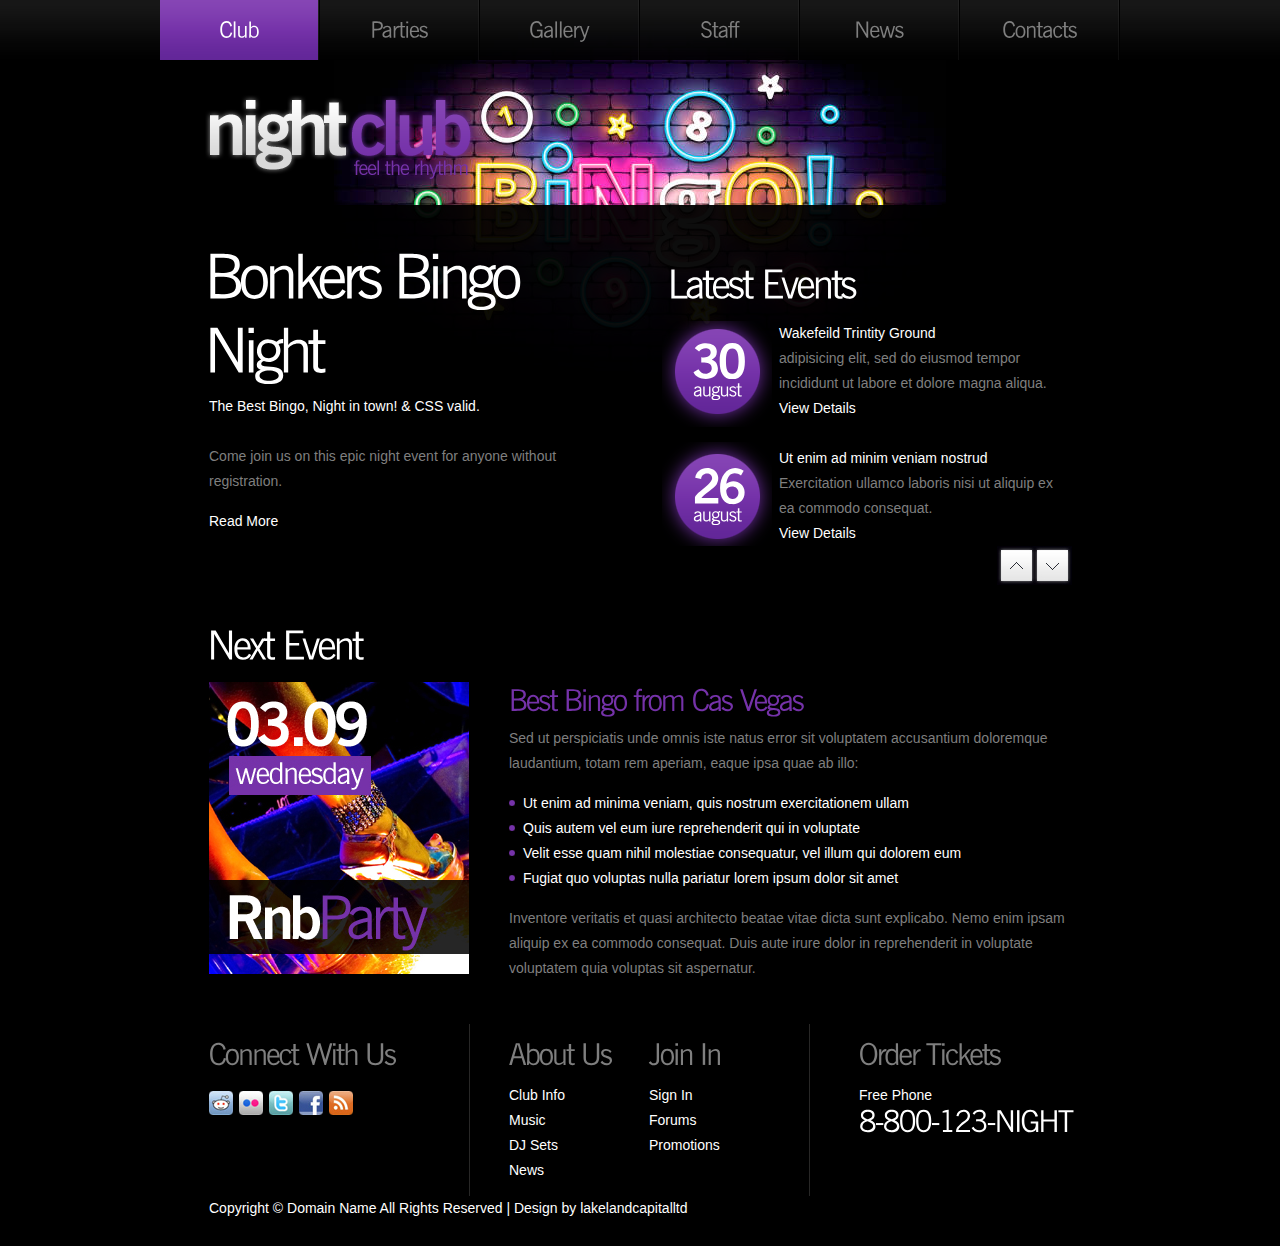
<file: index.html>
<!DOCTYPE html>
<html lang="en">

<head>
    <title>Bingo</title>
    <meta charset="utf-8">
    <link rel="stylesheet" href="css/reset.css" type="text/css" media="all">
    <link rel="stylesheet" href="css/layout.css" type="text/css" media="all">
    <link rel="stylesheet" href="css/style.css" type="text/css" media="all">
    <script src="js/jquery-1.6.js"></script>
    <script src="js/cufon-yui.js"></script>
    <script src="js/cufon-replace.js"></script>
    <script src="js/NewsGoth_BT_400.font.js"></script>
    <script src="js/NewsGoth_BT_700.font.js"></script>
    <script src="js/jcarousellite.js"></script>
    <script src="js/jquery.easing.1.3.js"></script>
    <script src="js/jquery.mousewheel.js"></script>
    <script src="js/atooltip.jquery.js"></script>
    <!--[if lt IE 9]>
<script src="js/html5.js"></script>
<link rel="stylesheet" href="css/ie.css" type="text/css" media="all">
<![endif]-->
</head>

<body id="page1">
    <div class="bg1">
        <div class="main">
            <!--header -->
            <header>
                <nav>
                    <ul id="menu">
                        <li class="active"><a href="index.html">Club</a></li>
                        <li><a href="parties.html">Parties</a></li>
                        <li><a href="gallery.html">Gallery</a></li>
                        <li><a href="residents.html">Staff</a></li>
                        <li><a href="news.html">News</a></li>
                        <li><a href="contacts.html">Contacts</a></li>
                    </ul>
                </nav>
                <h1><a href="index.html" id="logo">Bonkers Bing!</a></h1>
            </header>
            <!--header end-->
            <div class="box">
                <!--content -->
                <article id="content">
                    <div class="wrapper pad_bot1">
                        <section class="col1">
                            <h2 id="welcom">Bonkers Bingo Night</h2>
                            <p class="color1">The Best Bingo, Night in town! &amp; CSS valid.</p>
                            <p class="pad_bot1">Come join us on this epic night event for anyone without registration.</p>
                            <a href="#" class="link1">Read More</a> </section>
                        <section class="col1 pad_left1">
                            <h2>Latest Events</h2>
                            <div id="gallery1">
                                <ul>
                                    <li> <span class="dropcap_1">30<span>august</span></span>
                                        <p><span class="color1">Wakefeild Trintity Ground</span><br> adipisicing elit, sed do eiusmod tempor incididunt ut labore et dolore magna aliqua.<br>
                                            <a href="#" class="link1">View Details</a></p>
                                    </li>
                                    <li> <span class="dropcap_1">26<span>august</span></span>
                                        <p><span class="color1">Ut enim ad minim veniam nostrud</span><br> Exercitation ullamco laboris nisi ut aliquip ex ea commodo consequat. <br>
                                            <a href="#" class="link1">View Details</a></p>
                                    </li>
                                </ul>
                            </div>
                            <a href="#" class="next"></a>
                            <a href="#" class="prev"></a>
                        </section>
                    </div>
                    <div class="wrapper">
                        <h2>Next Event</h2>
                        <div class="wrapper">
                            <figure class="left marg_right1">
                                <a href="#"><img src="images/banner1.jpg" alt=""></a>
                            </figure>
                            <h3>Best Bingo from Cas Vegas</h3>
                            <p class="pad_bot1">Sed ut perspiciatis unde omnis iste natus error sit voluptatem accusantium doloremque laudantium, totam rem aperiam, eaque ipsa quae ab illo:</p>
                            <ul class="list1 pad_bot1">
                                <li><a href="#">Ut enim ad minima veniam, quis nostrum exercitationem ullam</a></li>
                                <li><a href="#">Quis autem vel eum iure reprehenderit qui in voluptate</a></li>
                                <li><a href="#">Velit esse quam nihil molestiae consequatur, vel illum qui dolorem eum</a></li>
                                <li><a href="#">Fugiat quo voluptas nulla pariatur lorem ipsum dolor sit amet</a></li>
                            </ul>
                            <p>Inventore veritatis et quasi architecto beatae vitae dicta sunt explicabo. Nemo enim ipsam aliquip ex ea commodo consequat. Duis aute irure dolor in reprehenderit in voluptate voluptatem quia voluptas sit aspernatur.</p>
                        </div>
                    </div>
                </article>
                <!--content end-->
                <!--footer -->
                <footer>
                    <div class="line1">
                        <div class="line2 wrapper">
                            <div class="icons">
                                <h4>Connect With Us</h4>
                                <ul id="icons">
                                    <li>
                                        <a href="#" class="normaltip"><img src="images/icon1.jpg" alt=""></a>
                                    </li>
                                    <li>
                                        <a href="#" class="normaltip"><img src="images/icon2.jpg" alt=""></a>
                                    </li>
                                    <li>
                                        <a href="#" class="normaltip"><img src="images/icon3.jpg" alt=""></a>
                                    </li>
                                    <li>
                                        <a href="#" class="normaltip"><img src="images/icon4.jpg" alt=""></a>
                                    </li>
                                    <li>
                                        <a href="#" class="normaltip"><img src="images/icon5.jpg" alt=""></a>
                                    </li>
                                </ul>
                                <!-- {%FOOTER_LINK} -->
                            </div>
                            <div class="info">
                                <h4>About Us</h4>
                                <ul>
                                    <li><a href="#">Club Info</a></li>
                                    <li><a href="#">Music</a></li>
                                    <li><a href="#">DJ Sets</a></li>
                                    <li><a href="#">News</a></li>
                                </ul>
                            </div>
                            <div class="info">
                                <h4>Join In</h4>
                                <ul>
                                    <li><a href="#">Sign In</a></li>
                                    <li><a href="#">Forums</a></li>
                                    <li><a href="#">Promotions</a></li>
                                </ul>
                            </div>
                            <div class="phone">
                                <h4>Order Tickets</h4>
                                <p>Free Phone<span>8-800-123-NIGHT</span></p>
                            </div>
                        </div>
                        Copyright &copy; <a href="#">Domain Name</a> All Rights Reserved | Design by <a target="_blank" href="http://www.lakelandcapitalltd.co.uk/">lakelandcapitalltd</a></div>
                </footer>
                <!--footer end-->
            </div>
        </div>
    </div>
    <script>
        $(document).ready(function() {
            //gallery
            $("#gallery1").jCarouselLite({
                btnNext: ".next",
                btnPrev: ".prev",
                mouseWheel: true,
                vertical: true,
                circular: true,
                visible: 2,
                speed: 600,
                easing: 'easeOutCirc'
            });
            Cufon.now();
        })
    </script>
</body>

</html>
</file>
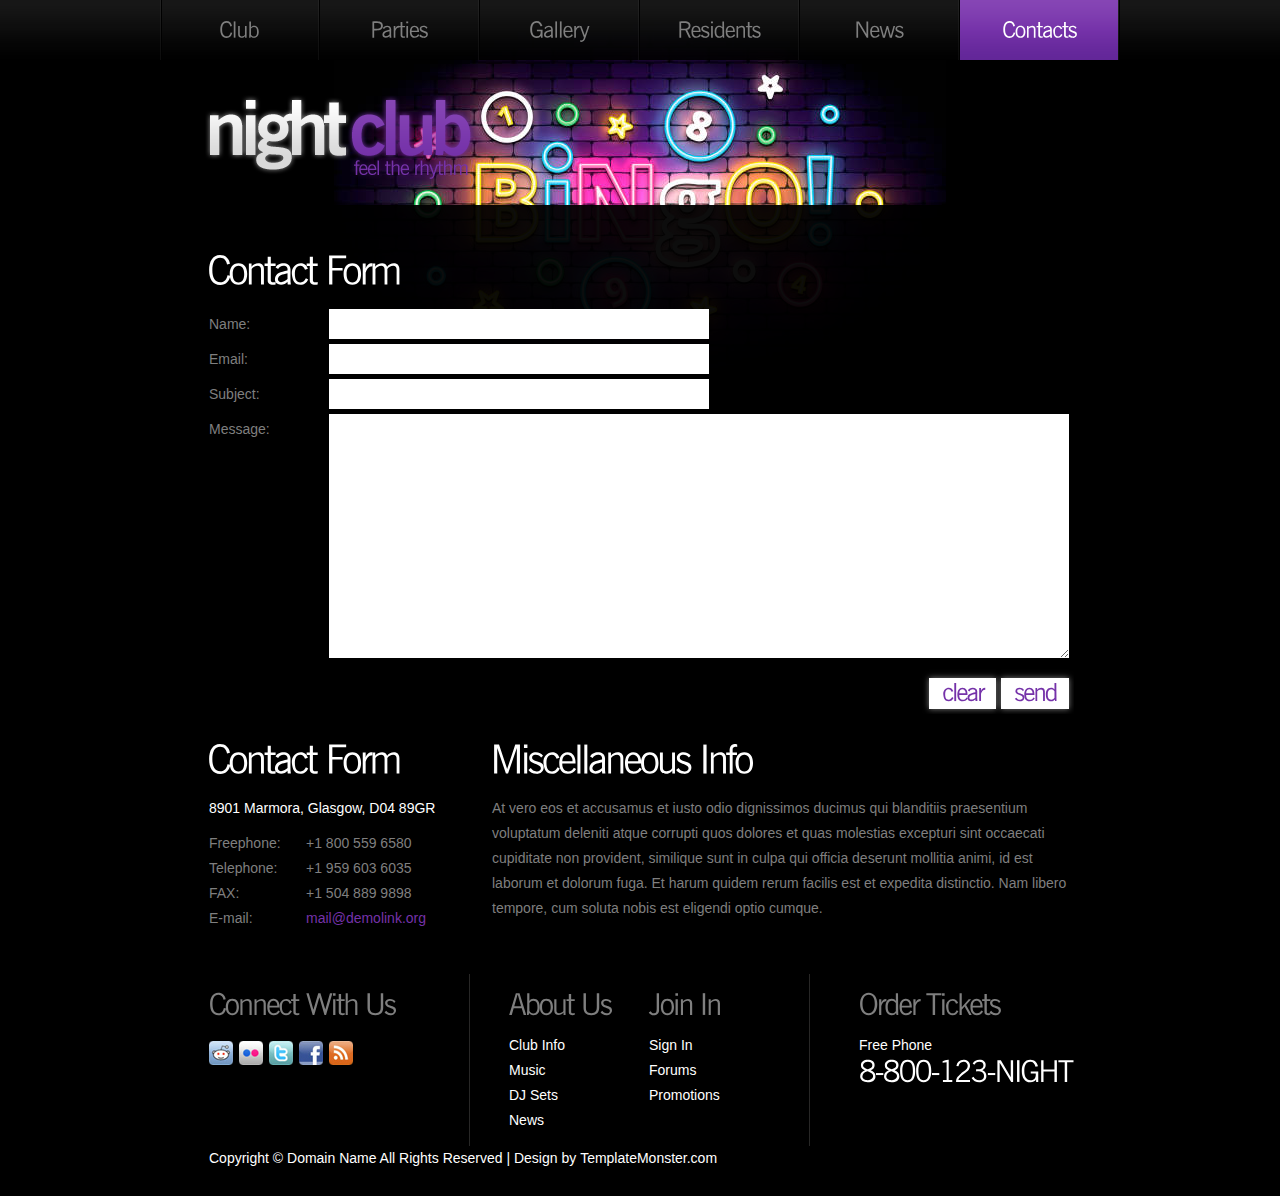
<file: contacts.html>
<!DOCTYPE html>
<html lang="en">
<head>
<title>nightclub | Contacts</title>
<meta charset="utf-8">
<link rel="stylesheet" href="css/reset.css" type="text/css" media="all">
<link rel="stylesheet" href="css/layout.css" type="text/css" media="all">
<link rel="stylesheet" href="css/style.css" type="text/css" media="all">
<script src="js/jquery-1.6.js" ></script>
<script src="js/cufon-yui.js"></script>
<script src="js/cufon-replace.js"></script>
<script src="js/NewsGoth_BT_400.font.js"></script>
<script src="js/NewsGoth_BT_700.font.js"></script>
<script src="js/atooltip.jquery.js"></script>
<!--[if lt IE 9]>
<script src="js/html5.js"></script>
<link rel="stylesheet" href="css/ie.css" type="text/css" media="all">
<![endif]-->
</head>
<body id="page6">
<div class="bg1">
  <div class="main">
    <!--header -->
    <header>
      <nav>
        <ul id="menu">
          <li><a href="index.html">Club</a></li>
          <li><a href="parties.html">Parties</a></li>
          <li><a href="gallery.html">Gallery</a></li>
          <li><a href="residents.html">Residents</a></li>
          <li><a href="news.html">News</a></li>
          <li class="active"><a href="contacts.html">Contacts</a></li>
        </ul>
      </nav>
      <h1><a href="index.html" id="logo">nightclub feel the rhythm</a></h1>
    </header>
    <!--header end-->
    <div class="box">
      <!--content -->
      <article id="content">
        <div class="wrapper">
          <h2>Contact Form</h2>
          <form id="ContactForm" action="#">
            <div>
              <div class="wrapper"> <span>Name:</span>
                <input type="text" class="input" >
              </div>
              <div class="wrapper"> <span>Email:</span>
                <input type="text" class="input" >
              </div>
              <div class="wrapper"> <span>Subject:</span>
                <input type="text" class="input" >
              </div>
              <div class="textarea_box"> <span>Message:</span>
                <textarea name="textarea" cols="1" rows="1"></textarea>
              </div>
              <a href="#" class="button">send</a> <a href="#" class="button">clear</a> </div>
          </form>
        </div>
        <div class="wrapper">
          <div class="col1">
            <h2>Contact Form</h2>
            <p class="color1 pad_bot1">8901 Marmora, Glasgow, D04 89GR</p>
            <p class="address">Freephone:<br>
              Telephone:<br>
              FAX:<br>
              E-mail:</p>
            <p>+1 800 559 6580<br>
              +1 959 603 6035<br>
              +1 504 889 9898<br>
              <a href="#" class="link2">mail@demolink.org</a></p>
          </div>
          <div class="col2 pad_left1">
            <h2>Miscellaneous Info</h2>
            <p>At vero eos et accusamus et iusto odio dignissimos ducimus qui blanditiis praesentium voluptatum deleniti atque corrupti quos dolores et quas molestias excepturi sint occaecati cupiditate non provident, similique sunt in culpa qui officia deserunt mollitia animi, id est laborum et dolorum fuga. Et harum quidem rerum facilis est et expedita distinctio. Nam libero tempore, cum soluta nobis est eligendi optio cumque.</p>
          </div>
        </div>
      </article>
      <!--content end-->
      <!--footer -->
      <footer>
        <div class="line1">
          <div class="line2 wrapper">
            <div class="icons">
              <h4>Connect With Us</h4>
              <ul id="icons">
                <li><a href="#" class="normaltip"><img src="images/icon1.jpg" alt=""></a></li>
                <li><a href="#" class="normaltip"><img src="images/icon2.jpg" alt=""></a></li>
                <li><a href="#" class="normaltip"><img src="images/icon3.jpg" alt=""></a></li>
                <li><a href="#" class="normaltip"><img src="images/icon4.jpg" alt=""></a></li>
                <li><a href="#" class="normaltip"><img src="images/icon5.jpg" alt=""></a></li>
              </ul>
              <!-- {%FOOTER_LINK} -->
            </div>
            <div class="info">
              <h4>About Us</h4>
              <ul>
                <li><a href="#">Club Info</a></li>
                <li><a href="#">Music</a></li>
                <li><a href="#">DJ Sets</a></li>
                <li><a href="#">News</a></li>
              </ul>
            </div>
            <div class="info">
              <h4>Join In</h4>
              <ul>
                <li><a href="#">Sign In</a></li>
                <li><a href="#">Forums</a></li>
                <li><a href="#">Promotions</a></li>
              </ul>
            </div>
            <div class="phone">
              <h4>Order Tickets</h4>
              <p>Free Phone<span>8-800-123-NIGHT</span></p>
            </div>
          </div>
          Copyright &copy; <a href="#">Domain Name</a> All Rights Reserved | Design by <a target="_blank" href="http://www.templatemonster.com/">TemplateMonster.com</a></div>
      </footer>
      <!--footer end-->
    </div>
  </div>
</div>
<script>Cufon.now();</script>
</body>
</html>
</file>
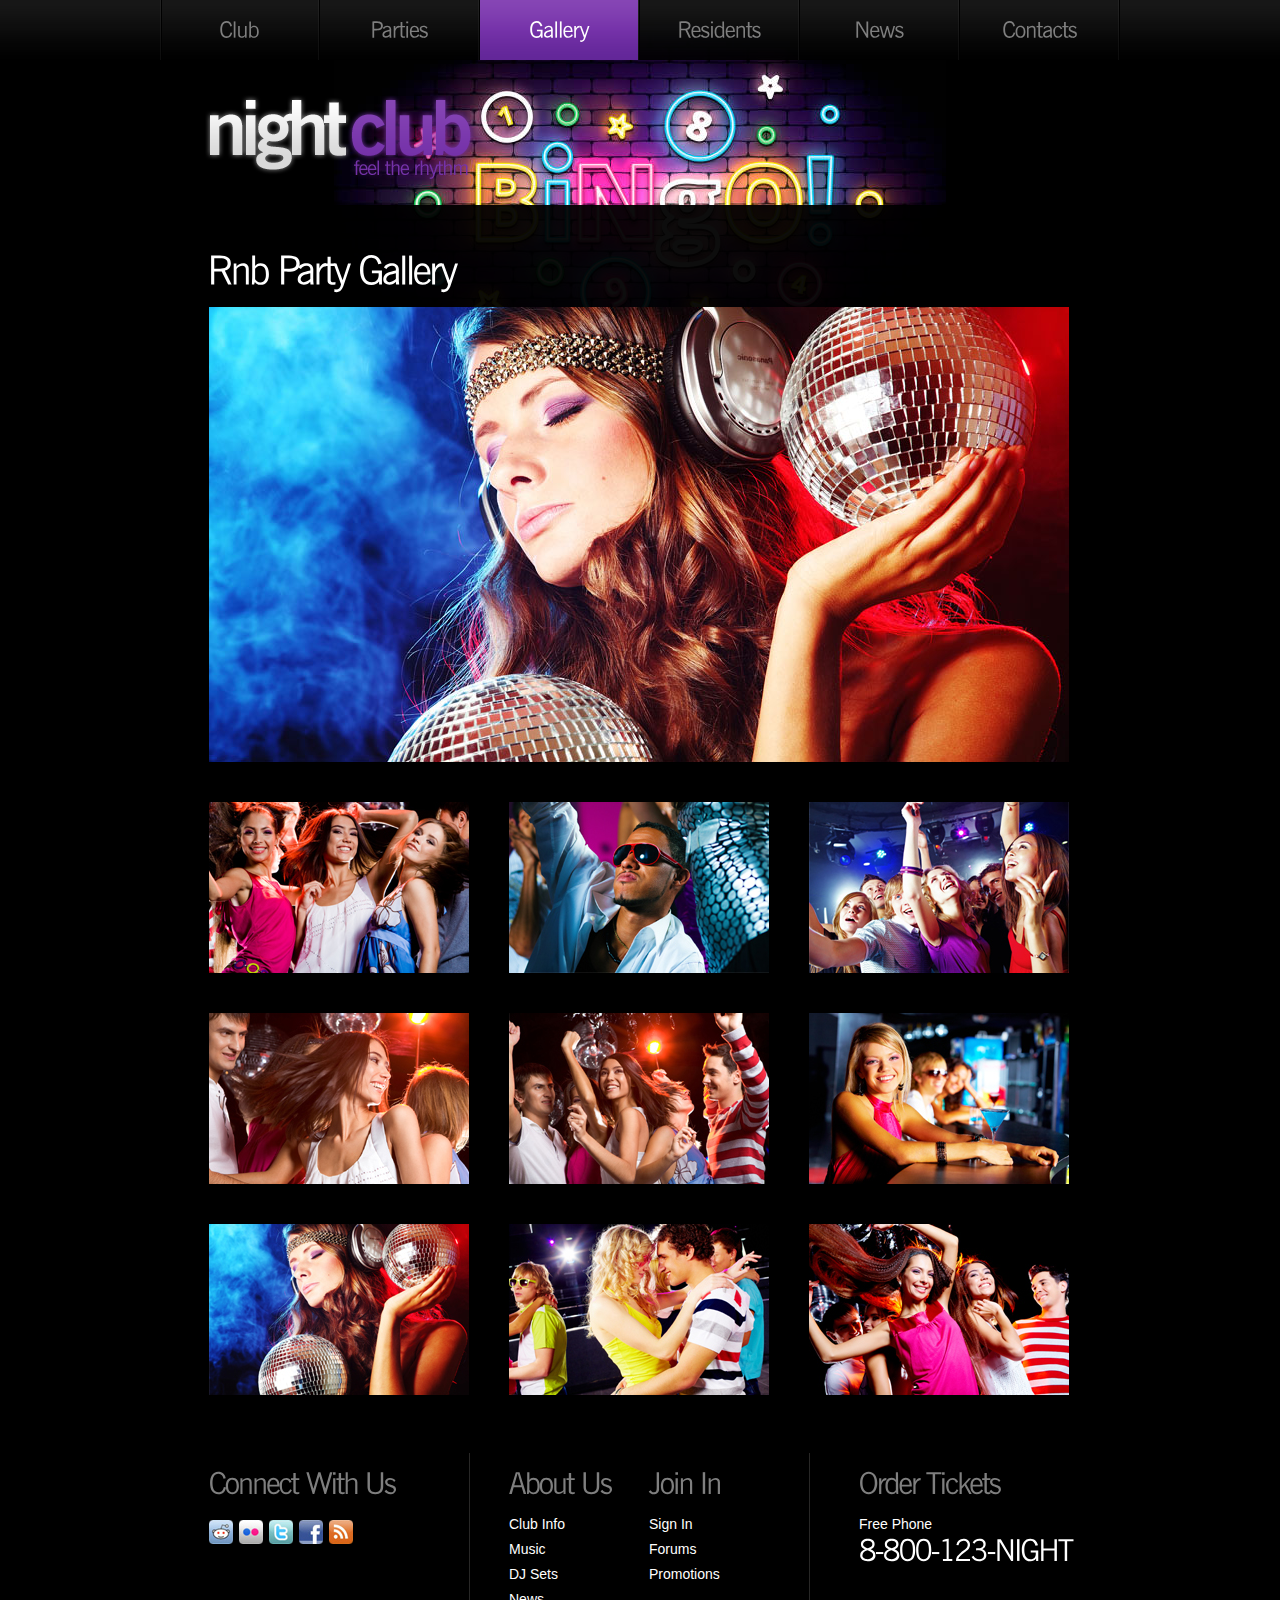
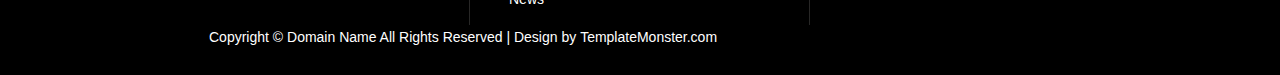
<file: gallery.html>
<!DOCTYPE html>
<html lang="en">
<head>
<title>nightclub | Gallery</title>
<meta charset="utf-8">
<link rel="stylesheet" href="css/reset.css" type="text/css" media="all">
<link rel="stylesheet" href="css/layout.css" type="text/css" media="all">
<link rel="stylesheet" href="css/style.css" type="text/css" media="all">
<script src="js/jquery-1.6.js" ></script>
<script src="js/cufon-yui.js"></script>
<script src="js/cufon-replace.js"></script>
<script src="js/NewsGoth_BT_400.font.js"></script>
<script src="js/NewsGoth_BT_700.font.js"></script>
<script src="js/atooltip.jquery.js"></script>
<!--[if lt IE 9]>
<script src="js/html5.js"></script>
<link rel="stylesheet" href="css/ie.css" type="text/css" media="all">
<![endif]-->
</head>
<body id="page3">
<div class="bg1">
  <div class="main">
    <!--header -->
    <header>
      <nav>
        <ul id="menu">
          <li><a href="index.html">Club</a></li>
          <li><a href="parties.html">Parties</a></li>
          <li class="active"><a href="gallery.html">Gallery</a></li>
          <li><a href="residents.html">Residents</a></li>
          <li><a href="news.html">News</a></li>
          <li><a href="contacts.html">Contacts</a></li>
        </ul>
      </nav>
      <h1><a href="index.html" id="logo">nightclub feel the rhythm</a></h1>
    </header>
    <!--header end-->
    <div class="box">
      <!--content -->
      <article id="content">
        <div class="wrapper">
          <h2>Rnb Party Gallery</h2>
          <dl class="folio">
            <dt> <img src="images/gallery_big_img1.jpg" alt="" id="img1"> <img src="images/gallery_big_img2.jpg" alt="" id="img2"> <img src="images/gallery_big_img3.jpg" alt=""  class="active" id="img3"> <img src="images/gallery_big_img4.jpg" alt="" id="img4"> <img src="images/gallery_big_img5.jpg" alt="" id="img5"> <img src="images/gallery_big_img6.jpg" alt="" id="img6"> <img src="images/gallery_big_img7.jpg" alt="" id="img7"> <img src="images/gallery_big_img8.jpg" alt="" id="img8"> <img src="images/gallery_big_img9.jpg" alt="" id="img9"> </dt>
            <dd>
              <ul class="marg_right1">
                <li><a href="#img1"><img src="images/gallery_img1.jpg" alt="" width="260" height="171"></a></li>
                <li><a href="#img2"><img src="images/gallery_img2.jpg" alt="" width="260" height="171"></a></li>
                <li><a href="#img3"><img src="images/gallery_img3.jpg" alt="" width="260" height="171"></a></li>
              </ul>
              <ul class="marg_right1">
                <li><a href="#img4"><img src="images/gallery_img4.jpg" alt="" width="260" height="171"></a></li>
                <li><a href="#img5"><img src="images/gallery_img5.jpg" alt="" width="260" height="171"></a></li>
                <li><a href="#img6"><img src="images/gallery_img6.jpg" alt="" width="260" height="171"></a></li>
              </ul>
              <ul>
                <li><a href="#img7"><img src="images/gallery_img7.jpg" alt="" width="260" height="171"></a></li>
                <li><a href="#img8"><img src="images/gallery_img8.jpg" alt="" width="260" height="171"></a></li>
                <li><a href="#img9"><img src="images/gallery_img9.jpg" alt="" width="260" height="171"></a></li>
              </ul>
            </dd>
          </dl>
        </div>
      </article>
      <!--content end-->
      <!--footer -->
      <footer>
        <div class="line1">
          <div class="line2 wrapper">
            <div class="icons">
              <h4>Connect With Us</h4>
              <ul id="icons">
                <li><a href="#" class="normaltip"><img src="images/icon1.jpg" alt=""></a></li>
                <li><a href="#" class="normaltip"><img src="images/icon2.jpg" alt=""></a></li>
                <li><a href="#" class="normaltip"><img src="images/icon3.jpg" alt=""></a></li>
                <li><a href="#" class="normaltip"><img src="images/icon4.jpg" alt=""></a></li>
                <li><a href="#" class="normaltip"><img src="images/icon5.jpg" alt=""></a></li>
              </ul>
              <!-- {%FOOTER_LINK} -->
            </div>
            <div class="info">
              <h4>About Us</h4>
              <ul>
                <li><a href="#">Club Info</a></li>
                <li><a href="#">Music</a></li>
                <li><a href="#">DJ Sets</a></li>
                <li><a href="#">News</a></li>
              </ul>
            </div>
            <div class="info">
              <h4>Join In</h4>
              <ul>
                <li><a href="#">Sign In</a></li>
                <li><a href="#">Forums</a></li>
                <li><a href="#">Promotions</a></li>
              </ul>
            </div>
            <div class="phone">
              <h4>Order Tickets</h4>
              <p>Free Phone<span>8-800-123-NIGHT</span></p>
            </div>
          </div>
          Copyright &copy; <a href="#">Domain Name</a> All Rights Reserved | Design by <a target="_blank" href="http://www.templatemonster.com/">TemplateMonster.com</a></div>
      </footer>
      <!--footer end-->
    </div>
  </div>
</div>
<script>Cufon.now();</script>
<script>
$(document).ready(function () {
    var Img = '#' + $(".folio .active").attr('id')
    $(".folio dt img").css({
        opacity: '0'
    });
    $(".folio dt img.active").css({
        opacity: '1'
    });
    $(".folio ul li a").click(function () {
        var ImgId = $(this).attr("href");
        if (ImgId != Img) {
            $(".folio dt .active").animate({
                opacity: "0"
            }, 600, function () {
                $(this).removeClass('active');
            })
            $(ImgId).animate({
                opacity: "1"
            }, 600).addClass('active');
        }
        Img = ImgId;
        return false;
    })
});
</script>
</body>
</html>
</file>
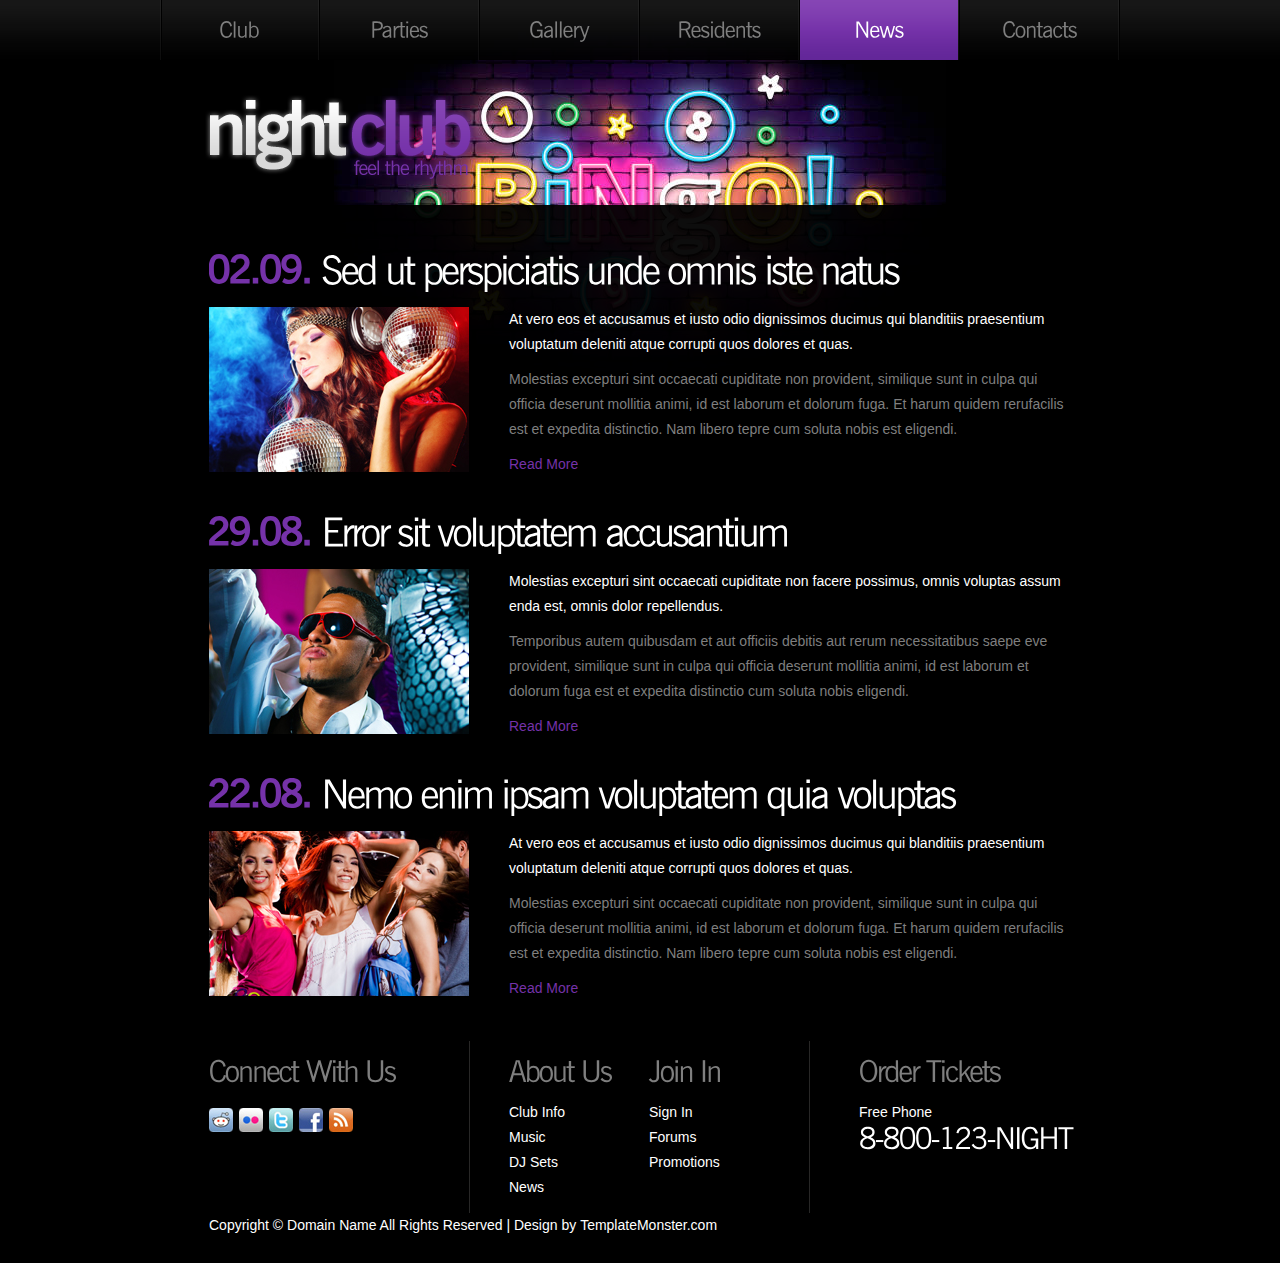
<file: news.html>
<!DOCTYPE html>
<html lang="en">
<head>
<title>nightclub | News</title>
<meta charset="utf-8">
<link rel="stylesheet" href="css/reset.css" type="text/css" media="all">
<link rel="stylesheet" href="css/layout.css" type="text/css" media="all">
<link rel="stylesheet" href="css/style.css" type="text/css" media="all">
<script src="js/jquery-1.6.js" ></script>
<script src="js/cufon-yui.js"></script>
<script src="js/cufon-replace.js"></script>
<script src="js/NewsGoth_BT_400.font.js"></script>
<script src="js/NewsGoth_BT_700.font.js"></script>
<script src="js/atooltip.jquery.js"></script>
<!--[if lt IE 9]>
<script src="js/html5.js"></script>
<link rel="stylesheet" href="css/ie.css" type="text/css" media="all">
<![endif]-->
</head>
<body id="page5">
<div class="bg1">
  <div class="main">
    <!--header -->
    <header>
      <nav>
        <ul id="menu">
          <li><a href="index.html">Club</a></li>
          <li><a href="parties.html">Parties</a></li>
          <li><a href="gallery.html">Gallery</a></li>
          <li><a href="residents.html">Residents</a></li>
          <li class="active"><a href="news.html">News</a></li>
          <li><a href="contacts.html">Contacts</a></li>
        </ul>
      </nav>
      <h1><a href="index.html" id="logo">nightclub feel the rhythm</a></h1>
    </header>
    <!--header end-->
    <div class="box">
      <!--content -->
      <article id="content">
        <div class="wrapper">
          <h2><strong>02.09.</strong> Sed ut perspiciatis unde omnis iste natus</h2>
          <div class="wrapper pad_bot1">
            <figure class="left marg_right1"><img src="images/page5_img1.jpg" alt=""></figure>
            <p class="color1 pad_bot1">At vero eos et accusamus et iusto odio dignissimos ducimus qui blanditiis praesentium voluptatum deleniti atque corrupti quos dolores et quas.</p>
            <p class="pad_bot1">Molestias excepturi sint occaecati cupiditate non provident, similique sunt in culpa qui officia deserunt mollitia animi, id est laborum et dolorum fuga. Et harum quidem rerufacilis est et expedita distinctio. Nam libero tepre cum soluta nobis est eligendi.</p>
            <a href="#" class="link2">Read More</a> </div>
          <h2><strong>29.08.</strong> Error sit voluptatem accusantium</h2>
          <div class="wrapper pad_bot1">
            <figure class="left marg_right1"><img src="images/page5_img2.jpg" alt=""></figure>
            <p class="color1 pad_bot1">Molestias excepturi sint occaecati cupiditate non facere possimus, omnis voluptas assum enda est, omnis dolor repellendus.</p>
            <p class="pad_bot1">Temporibus autem quibusdam et aut officiis debitis aut rerum necessitatibus saepe eve provident, similique sunt in culpa qui officia deserunt mollitia animi, id est laborum et dolorum fuga est et expedita distinctio cum soluta nobis eligendi.</p>
            <a href="#" class="link2">Read More</a> </div>
          <h2><strong>22.08.</strong> Nemo enim ipsam voluptatem quia voluptas</h2>
          <div class="wrapper">
            <figure class="left marg_right1"><img src="images/page5_img3.jpg" alt=""></figure>
            <p class="color1 pad_bot1">At vero eos et accusamus et iusto odio dignissimos ducimus qui blanditiis praesentium voluptatum deleniti atque corrupti quos dolores et quas.</p>
            <p class="pad_bot1">Molestias excepturi sint occaecati cupiditate non provident, similique sunt in culpa qui officia deserunt mollitia animi, id est laborum et dolorum fuga. Et harum quidem rerufacilis est et expedita distinctio. Nam libero tepre cum soluta nobis est eligendi.</p>
            <a href="#" class="link2">Read More</a> </div>
        </div>
      </article>
      <!--content end-->
      <!--footer -->
      <footer>
        <div class="line1">
          <div class="line2 wrapper">
            <div class="icons">
              <h4>Connect With Us</h4>
              <ul id="icons">
                <li><a href="#" class="normaltip"><img src="images/icon1.jpg" alt=""></a></li>
                <li><a href="#" class="normaltip"><img src="images/icon2.jpg" alt=""></a></li>
                <li><a href="#" class="normaltip"><img src="images/icon3.jpg" alt=""></a></li>
                <li><a href="#" class="normaltip"><img src="images/icon4.jpg" alt=""></a></li>
                <li><a href="#" class="normaltip"><img src="images/icon5.jpg" alt=""></a></li>
              </ul>
              <!-- {%FOOTER_LINK} -->
            </div>
            <div class="info">
              <h4>About Us</h4>
              <ul>
                <li><a href="#">Club Info</a></li>
                <li><a href="#">Music</a></li>
                <li><a href="#">DJ Sets</a></li>
                <li><a href="#">News</a></li>
              </ul>
            </div>
            <div class="info">
              <h4>Join In</h4>
              <ul>
                <li><a href="#">Sign In</a></li>
                <li><a href="#">Forums</a></li>
                <li><a href="#">Promotions</a></li>
              </ul>
            </div>
            <div class="phone">
              <h4>Order Tickets</h4>
              <p>Free Phone<span>8-800-123-NIGHT</span></p>
            </div>
          </div>
          Copyright &copy; <a href="#">Domain Name</a> All Rights Reserved | Design by <a target="_blank" href="http://www.templatemonster.com/">TemplateMonster.com</a></div>
      </footer>
      <!--footer end-->
    </div>
  </div>
</div>
<script>Cufon.now();</script>
</body>
</html>
</file>
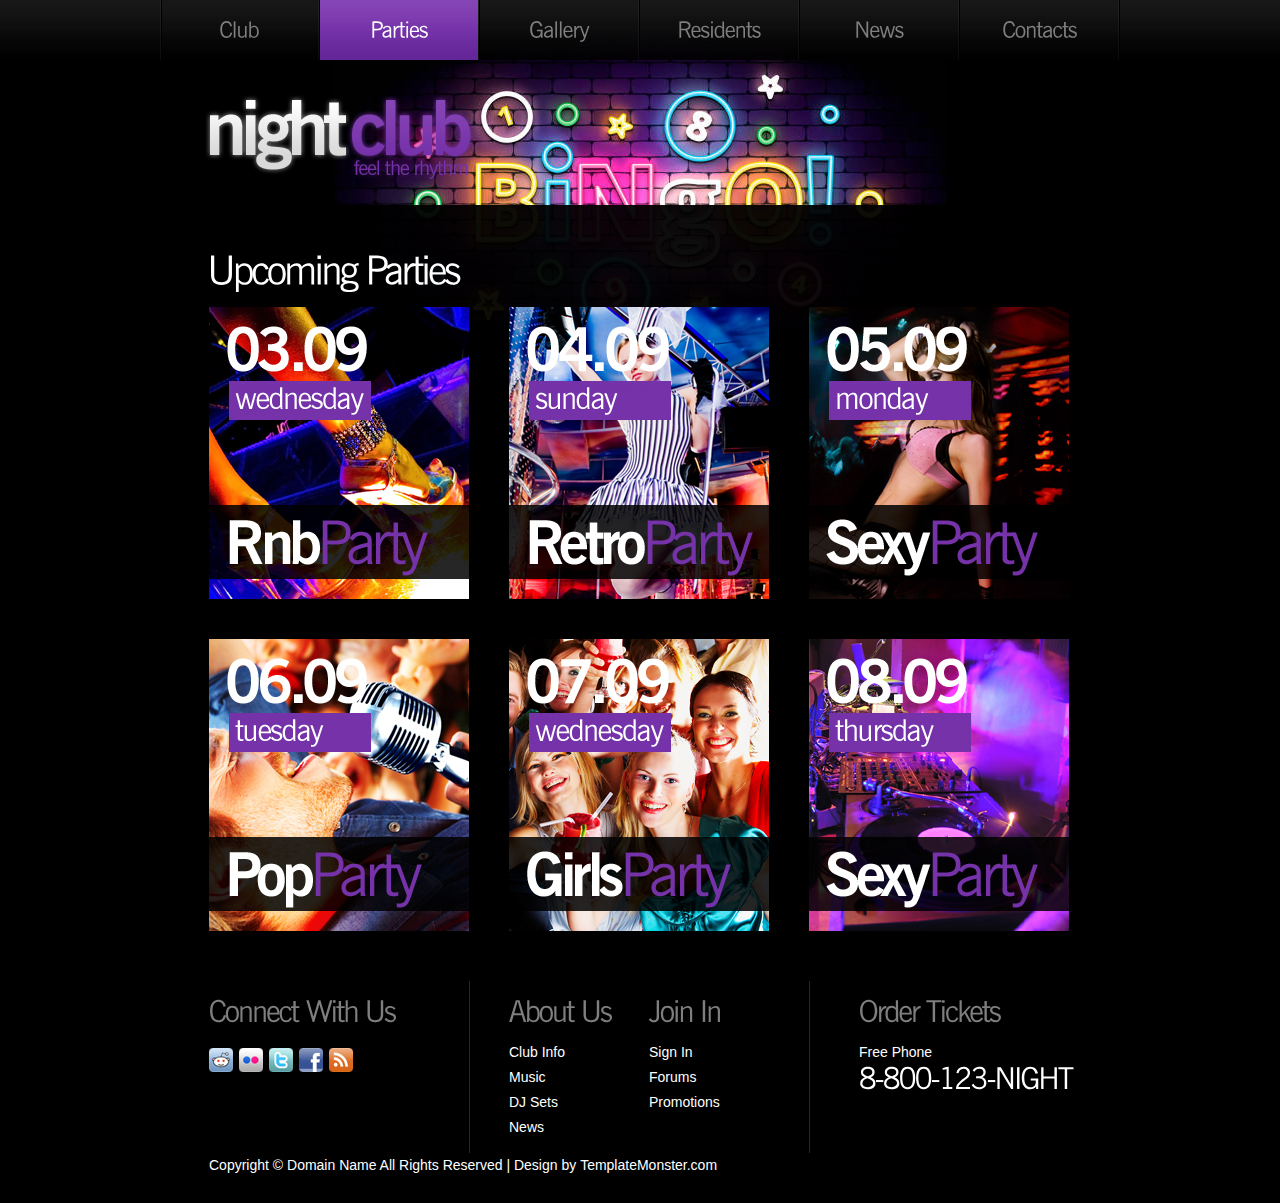
<file: parties.html>
<!DOCTYPE html>
<html lang="en">
<head>
<title>nightclub | Parties</title>
<meta charset="utf-8">
<link rel="stylesheet" href="css/reset.css" type="text/css" media="all">
<link rel="stylesheet" href="css/layout.css" type="text/css" media="all">
<link rel="stylesheet" href="css/style.css" type="text/css" media="all">
<script src="js/jquery-1.6.js" ></script>
<script src="js/cufon-yui.js"></script>
<script src="js/cufon-replace.js"></script>
<script src="js/NewsGoth_BT_400.font.js"></script>
<script src="js/NewsGoth_BT_700.font.js"></script>
<script src="js/atooltip.jquery.js"></script>
<!--[if lt IE 9]>
<script src="js/html5.js"></script>
<link rel="stylesheet" href="css/ie.css" type="text/css" media="all">
<![endif]-->
</head>
<body id="page2">
<div class="bg1">
  <div class="main">
    <!--header -->
    <header>
      <nav>
        <ul id="menu">
          <li><a href="index.html">Club</a></li>
          <li class="active"><a href="parties.html">Parties</a></li>
          <li><a href="gallery.html">Gallery</a></li>
          <li><a href="residents.html">Residents</a></li>
          <li><a href="news.html">News</a></li>
          <li><a href="contacts.html">Contacts</a></li>
        </ul>
      </nav>
      <h1><a href="index.html" id="logo">nightclub feel the rhythm</a></h1>
    </header>
    <!--header end-->
    <div class="box">
      <!--content -->
      <article id="content">
        <div class="wrapper">
          <h2>Upcoming Parties</h2>
          <div class="wrapper">
            <div class="cols marg_right1">
              <figure class="pad_bot1"><a href="#"><img src="images/page2_img1.jpg" alt=""></a></figure>
              <figure><a href="#"><img src="images/page2_img2.jpg" alt=""></a></figure>
            </div>
            <div class="cols marg_right1">
              <figure class="pad_bot1"><a href="#"><img src="images/page2_img3.jpg" alt=""></a></figure>
              <figure><a href="#"><img src="images/page2_img4.jpg" alt=""></a></figure>
            </div>
            <div class="cols">
              <figure class="pad_bot1"><a href="#"><img src="images/page2_img5.jpg" alt=""></a></figure>
              <figure><a href="#"><img src="images/page2_img6.jpg" alt=""></a></figure>
            </div>
          </div>
        </div>
      </article>
      <!--content end-->
      <!--footer -->
      <footer>
        <div class="line1">
          <div class="line2 wrapper">
            <div class="icons">
              <h4>Connect With Us</h4>
              <ul id="icons">
                <li><a href="#" class="normaltip"><img src="images/icon1.jpg" alt=""></a></li>
                <li><a href="#" class="normaltip"><img src="images/icon2.jpg" alt=""></a></li>
                <li><a href="#" class="normaltip"><img src="images/icon3.jpg" alt=""></a></li>
                <li><a href="#" class="normaltip"><img src="images/icon4.jpg" alt=""></a></li>
                <li><a href="#" class="normaltip"><img src="images/icon5.jpg" alt=""></a></li>
              </ul>
              <!-- {%FOOTER_LINK} -->
            </div>
            <div class="info">
              <h4>About Us</h4>
              <ul>
                <li><a href="#">Club Info</a></li>
                <li><a href="#">Music</a></li>
                <li><a href="#">DJ Sets</a></li>
                <li><a href="#">News</a></li>
              </ul>
            </div>
            <div class="info">
              <h4>Join In</h4>
              <ul>
                <li><a href="#">Sign In</a></li>
                <li><a href="#">Forums</a></li>
                <li><a href="#">Promotions</a></li>
              </ul>
            </div>
            <div class="phone">
              <h4>Order Tickets</h4>
              <p>Free Phone<span>8-800-123-NIGHT</span></p>
            </div>
          </div>
          Copyright &copy; <a href="#">Domain Name</a> All Rights Reserved | Design by <a target="_blank" href="http://www.templatemonster.com/">TemplateMonster.com</a></div>
      </footer>
      <!--footer end-->
    </div>
  </div>
</div>
<script>Cufon.now();</script>
</body>
</html>
</file>
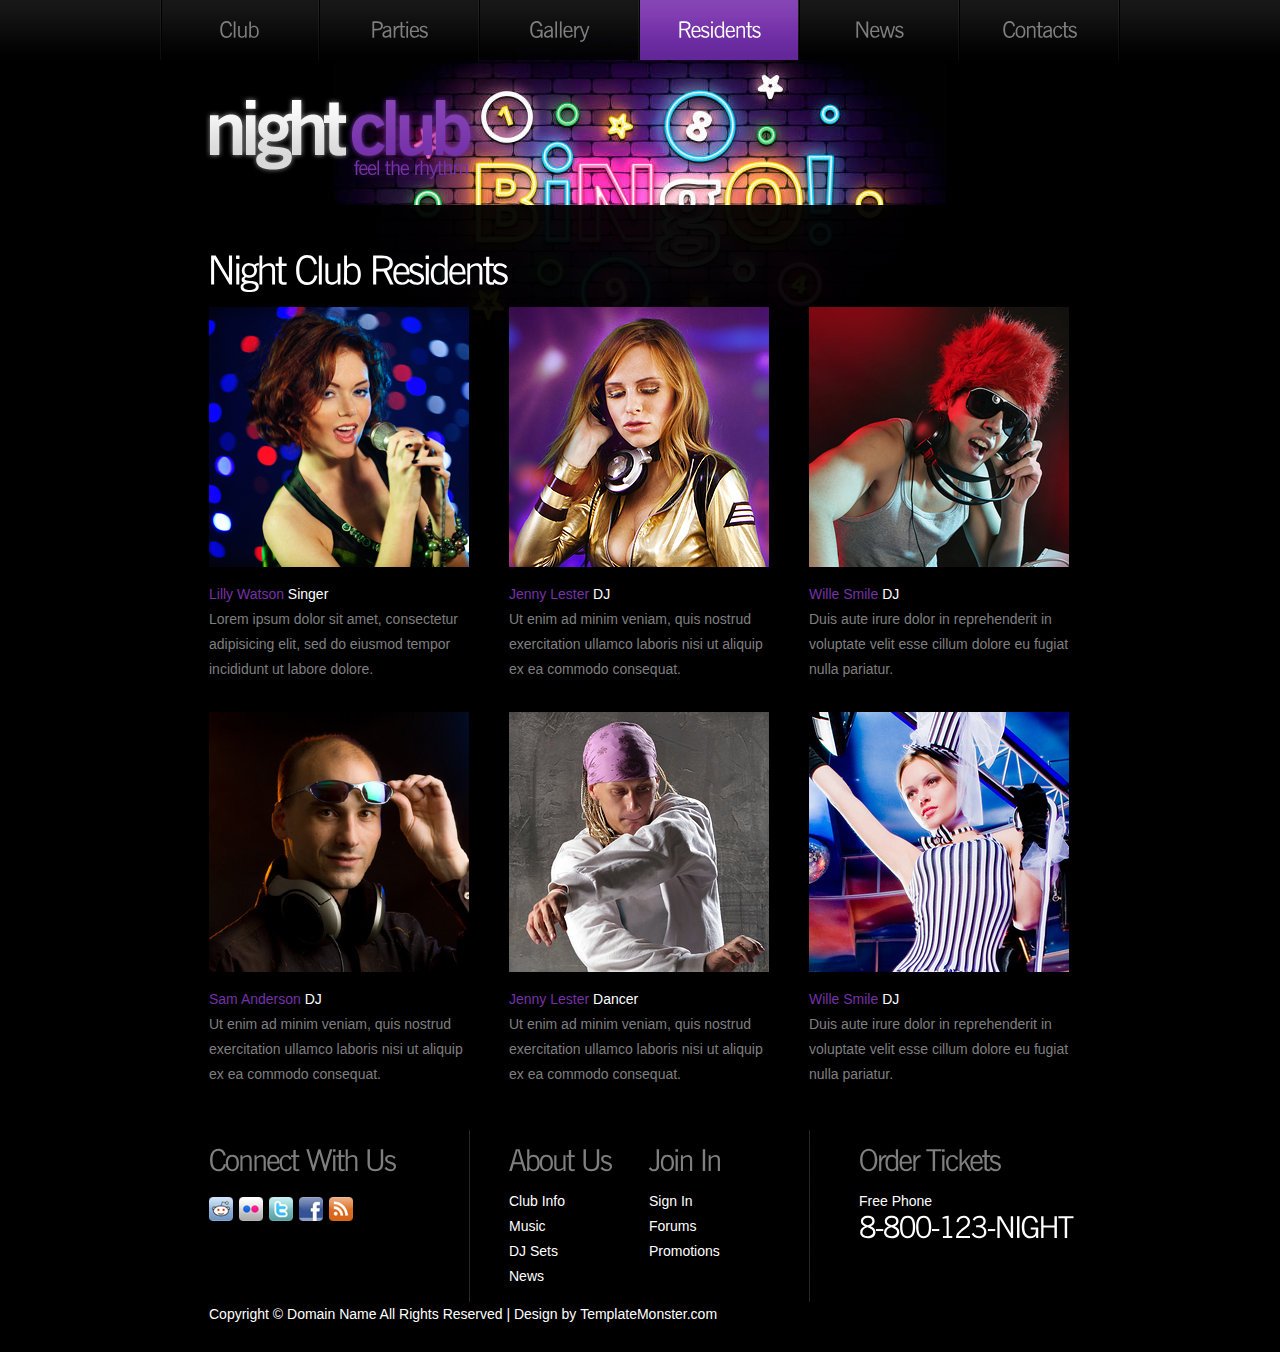
<file: residents.html>
<!DOCTYPE html>
<html lang="en">
<head>
<title>nightclub | Residents</title>
<meta charset="utf-8">
<link rel="stylesheet" href="css/reset.css" type="text/css" media="all">
<link rel="stylesheet" href="css/layout.css" type="text/css" media="all">
<link rel="stylesheet" href="css/style.css" type="text/css" media="all">
<script src="js/jquery-1.6.js" ></script>
<script src="js/cufon-yui.js"></script>
<script src="js/cufon-replace.js"></script>
<script src="js/NewsGoth_BT_400.font.js"></script>
<script src="js/NewsGoth_BT_700.font.js"></script>
<script src="js/atooltip.jquery.js"></script>
<!--[if lt IE 9]>
<script src="js/html5.js"></script>
<link rel="stylesheet" href="css/ie.css" type="text/css" media="all">
<![endif]-->
</head>
<body id="page4">
<div class="bg1">
  <div class="main">
    <!--header -->
    <header>
      <nav>
        <ul id="menu">
          <li><a href="index.html">Club</a></li>
          <li><a href="parties.html">Parties</a></li>
          <li><a href="gallery.html">Gallery</a></li>
          <li class="active"><a href="residents.html">Residents</a></li>
          <li><a href="news.html">News</a></li>
          <li><a href="contacts.html">Contacts</a></li>
        </ul>
      </nav>
      <h1><a href="index.html" id="logo">nightclub feel the rhythm</a></h1>
    </header>
    <!--header end-->
    <div class="box">
      <!--content -->
      <article id="content">
        <div class="wrapper">
          <h2>Night Club Residents</h2>
          <div class="wrapper">
            <div class="cols marg_right1">
              <figure class="pad_bot1"><img src="images/page4_img1.jpg" alt=""></figure>
              <p class="pad_bot2"><span class="color2">Lilly Watson</span> <span class="color1">Singer</span><br>
                Lorem ipsum dolor sit amet, consectetur adipisicing elit, sed do eiusmod tempor incididunt ut labore dolore.</p>
              <figure class="pad_bot1"><img src="images/page4_img2.jpg" alt=""></figure>
              <p><span class="color2">Sam Anderson </span> <span class="color1">DJ</span><br>
                Ut enim ad minim veniam, quis nostrud exercitation ullamco laboris nisi ut aliquip ex ea commodo consequat.</p>
            </div>
            <div class="cols marg_right1">
              <figure class="pad_bot1"><img src="images/page4_img3.jpg" alt=""></figure>
              <p class="pad_bot2"><span class="color2">Jenny Lester </span> <span class="color1">DJ</span><br>
                Ut enim ad minim veniam, quis nostrud exercitation ullamco laboris nisi ut aliquip ex ea commodo consequat.</p>
              <figure class="pad_bot1"><img src="images/page4_img4.jpg" alt=""></figure>
              <p><span class="color2">Jenny Lester </span> <span class="color1">Dancer</span><br>
                Ut enim ad minim veniam, quis nostrud exercitation ullamco laboris nisi ut aliquip ex ea commodo consequat.</p>
            </div>
            <div class="cols">
              <figure class="pad_bot1"><img src="images/page4_img5.jpg" alt=""></figure>
              <p class="pad_bot2"><span class="color2">Wille Smile </span> <span class="color1">DJ</span><br>
                Duis aute irure dolor in reprehenderit in voluptate velit esse cillum dolore eu fugiat nulla pariatur.</p>
              <figure class="pad_bot1"><img src="images/page4_img6.jpg" alt=""></figure>
              <p><span class="color2">Wille Smile </span> <span class="color1">DJ</span><br>
                Duis aute irure dolor in reprehenderit in voluptate velit esse cillum dolore eu fugiat nulla pariatur.</p>
            </div>
          </div>
        </div>
      </article>
      <!--content end-->
      <!--footer -->
      <footer>
        <div class="line1">
          <div class="line2 wrapper">
            <div class="icons">
              <h4>Connect With Us</h4>
              <ul id="icons">
                <li><a href="#" class="normaltip"><img src="images/icon1.jpg" alt=""></a></li>
                <li><a href="#" class="normaltip"><img src="images/icon2.jpg" alt=""></a></li>
                <li><a href="#" class="normaltip"><img src="images/icon3.jpg" alt=""></a></li>
                <li><a href="#" class="normaltip"><img src="images/icon4.jpg" alt=""></a></li>
                <li><a href="#" class="normaltip"><img src="images/icon5.jpg" alt=""></a></li>
              </ul>
              <!-- {%FOOTER_LINK} -->
            </div>
            <div class="info">
              <h4>About Us</h4>
              <ul>
                <li><a href="#">Club Info</a></li>
                <li><a href="#">Music</a></li>
                <li><a href="#">DJ Sets</a></li>
                <li><a href="#">News</a></li>
              </ul>
            </div>
            <div class="info">
              <h4>Join In</h4>
              <ul>
                <li><a href="#">Sign In</a></li>
                <li><a href="#">Forums</a></li>
                <li><a href="#">Promotions</a></li>
              </ul>
            </div>
            <div class="phone">
              <h4>Order Tickets</h4>
              <p>Free Phone<span>8-800-123-NIGHT</span></p>
            </div>
          </div>
          Copyright &copy; <a href="#">Domain Name</a> All Rights Reserved | Design by <a target="_blank" href="http://www.templatemonster.com/">TemplateMonster.com</a></div>
      </footer>
      <!--footer end-->
    </div>
  </div>
</div>
<script>Cufon.now();</script>
</body>
</html>
</file>
<file: css/layout.css>
.col1, .col2, .col3, .cols {
	float:left;
}
.col1 {
	width:400px;
}
.cols {
	width:260px;
}
.col2 {
	width:580px;
}
/*======= index.html =======*/
/*======= index-1.html =======*/
/*======= index-2.html =======*/
/*======= index-3.html =======*/
/*======= index-4.html =======*/
/*======= index-5.html =======*/
#page6 .col1 {
	width:247px;
}
/*======= index-6.html =======*/
</file>
<file: css/style.css>
/* Getting the new tags to behave */

article,
aside,
audio,
canvas,
command,
datalist,
details,
embed,
figcaption,
figure,
footer,
header,
hgroup,
keygen,
meter,
nav,
output,
progress,
section,
source,
video {
    display: block;
}

mark,
rp,
rt,
ruby,
summary,
time {
    display: inline
}


/* Left & Right alignment */

.left {
    float: left;
}

.right {
    float: right;
}

.wrapper {
    width: 100%;
    overflow: hidden;
}


/* Global properties ======================================================== */

body {
    background: url(../images/bingo.jpg) center 0 no-repeat #000;
    border: 0;
    font: 14px Arial, Helvetica, sans-serif;
    color: #7f7f7f;
    line-height: 25px;
    min-width: 960px;
}

.ic,
.ic a {
    border: 0;
    float: right;
    background: #fff;
    color: #f00;
    width: 50%;
    line-height: 10px;
    font-size: 10px;
    margin: -220% 0 0 0;
    overflow: hidden;
    padding: 0
}

.css3 {
    border-radius: 8px;
    -moz-border-radius: 8px;
    -webkit-border-radius: 8px;
    box-shadow: 0 0 4px rgba(0, 0, 0, .4);
    -moz-box-shadow: 0 0 4px rgba(0, 0, 0, .4);
    -webkit-box-shadow: 0 0 4px rgba(0, 0, 0, .4);
    position: relative;
}


/* Global Structure ============================================================= */

.main {
    margin: 0 auto;
    width: 960px;
}

.bg1 {
    background: url(../images/bg_menu.png) 0 0 repeat-x
}


/* ============================= main layout ====================== */

a {
    color: #7f7f7f;
    text-decoration: underline;
    outline: none
}

a:hover {
    text-decoration: none
}

h1 {
    padding: 35px 0 0 43px;
}

h2 {
    font-size: 40px;
    color: #fff;
    line-height: 1.2em;
    padding: 20px 0 14px 0;
    letter-spacing: -3px;
    font-weight: 400;
    margin-left: -2px;
}

h2#welcom {
    font-size: 61px;
    line-height: 1.2em;
    padding: 0 0 9px 0;
    letter-spacing: -5px;
    margin-left: -5px;
}

h2 strong {
    font-weight: 700;
    color: #7532a9;
}

h3 {
    font-size: 30px;
    line-height: 1.2em;
    color: #7532a9;
    padding: 0 0 8px 0;
    font-weight: 400;
    letter-spacing: -2px;
}

h4 {
    font-size: 30px;
    color: #7f7f7f;
    line-height: 1.2em;
    font-weight: 400;
    letter-spacing: -2px;
    padding: 12px 0 11px 0
}

p {
    padding-bottom: 25px;
}


/* ============================= header ====================== */

header {
    height: 205px;
}

#logo {
    display: block;
    text-indent: -9999px;
    background: url(../images/logo.png) 0 0 no-repeat;
    width: 273px;
    height: 86px;
}

#menu {
    width: 100%;
    overflow: hidden;
    background: url(../images/menu_line.png) 0 0 no-repeat
}

#menu>li {
    float: left;
    padding-right: 2px;
    background: url(../images/menu_line.png) right 0 no-repeat
}

#menu>li>a {
    display: block;
    width: 158px;
    font-size: 22px;
    color: #7f7f7f;
    text-decoration: none;
    text-align: center;
    height: 60px;
    line-height: 60px;
    letter-spacing: -1px;
}

#menu>li>a:hover,
#menu>.active>a {
    background: url(../images/menu_active.gif) top repeat-x;
    color: #fff
}


/* ============================= content ====================== */

.box {
    background: url(../images/bg_content.png) repeat;
    padding: 20px 46px 50px 49px;
    overflow: hidden
}

#page1 .box {
    padding-top: 34px;
}

#content {
    padding-bottom: 18px;
}

#page2 #content {
    padding-bottom: 50px;
}

#page5 #content {
    padding-bottom: 40px;
}

.pad_left1 {
    padding-left: 60px
}

.pad_bot1 {
    padding-bottom: 15px;
}

.pad_bot2 {
    padding-bottom: 30px;
}

.marg_right1 {
    margin-right: 40px
}

#page2 .pad_bot1 {
    padding-bottom: 40px;
}

#page5 .pad_bot1 {
    padding-bottom: 10px;
}

#page6 .pad_left1 {
    padding-left: 36px;
}

#page6 .pad_bot1 {
    padding-bottom: 10px;
}

.color1 {
    color: #fff
}

.color2 {
    color: #7532a9
}

.link1 {
    color: #fff;
    text-decoration: none
}

.link1:hover {
    color: #7532a9
}

.link2 {
    color: #7532a9;
    text-decoration: none
}

.link2:hover {
    text-decoration: underline
}

.dropcap_1 {
    float: left;
    margin-top: -4px;
    width: 110px;
    height: 95px;
    background: url(../images/bg_dropcap.png) 0 0 no-repeat;
    margin-right: 7px;
    font-size: 48px;
    color: #fff;
    line-height: 1.2em;
    text-align: center;
    font-weight: bold;
    letter-spacing: -4px;
    padding-top: 15px;
}

.dropcap_1 span {
    display: block;
    font-size: 19px;
    line-height: 1.2em;
    font-weight: 400;
    letter-spacing: -1px;
    margin-top: -11px
}

#gallery1 {
    height: 225px !important;
    margin-left: -7px;
}

#gallery1 li {
    overflow: inherit !important;
}

.prev,
.next {
    float: right;
    background: url(../images/markers.jpg) 0 0 no-repeat;
    width: 39px;
    height: 39px;
    margin-right: -3px;
}

.next {
    background-position: right 0
}

.prev:hover {
    background-position: 0 bottom
}

.next:hover {
    background-position: right bottom
}

.list1 {}

.list1 li {
    line-height: 25px;
}

.list1 li a {
    color: #fff;
    text-decoration: none;
    padding-left: 14px;
    background: url(../images/marker_1.gif) 0 5px no-repeat
}

.list1 li a:hover {
    color: #7532a9
}

.folio {}

.folio dt {
    position: relative;
    width: 100%;
    height: 455px;
    margin-bottom: 40px;
}

.folio dt img {
    position: absolute;
    top: 0;
    left: 0
}

.folio ul {
    float: left;
    width: 260px;
}

.folio li {
    padding-bottom: 40px;
}

.address {
    width: 97px;
    float: left;
}


/* ============================= footer ====================== */

footer {
    height: 172px;
    color: #fff;
}

footer a {
    color: #fff;
    text-decoration: none
}

footer a:hover {
    text-decoration: underline
}

.line1 {
    background: url(../images/line_vert1.gif) 260px 0 repeat-y;
    height: 100%;
}

.line2 {
    background: url(../images/line_vert1.gif) 600px 0 repeat-y;
    height: 100%
}

.icons {
    float: left;
    width: 230px;
    padding-right: 70px
}

.info {
    float: left;
    width: 140px;
}

.phone {
    width: 215px;
    float: left;
    padding-left: 70px;
}

.phone span {
    font-size: 30px;
    margin-top: -5px;
    text-transform: uppercase;
    display: block;
    line-height: 1.2em;
    letter-spacing: -2px;
}

#icons {
    padding: 8px 0 0 0;
    overflow: hidden;
}

#icons li {
    float: left;
    padding-right: 6px;
}


/* Tooltips */

.aToolTip {
    background: url(../images/menu_active.gif) top repeat-x;
    color: #fff;
    margin: 0;
    padding: 2px 10px 3px;
    font-size: 11px;
    line-height: 1.2em;
    position: absolute;
}

.aToolTip .aToolTipContent {
    position: relative;
    margin: 0;
    padding: 0;
}


/* ============================= forms ============================= */

#ContactForm {
    padding-top: 2px;
    width: 100%;
    overflow: hidden;
}

#ContactForm .wrapper {
    min-height: 35px;
}

#ContactForm .textarea_box {
    min-height: 264px;
}

#ContactForm span {
    float: left;
    width: 120px;
    line-height: 30px;
}

#ContactForm .button {
    margin-right: 5px;
    float: right;
    font-size: 25px;
    color: #7532a9;
    text-decoration: none;
    letter-spacing: -2px;
    padding: 0 13px;
    line-height: 26px;
    height: 31px;
    background: #fff;
    box-shadow: 0 0 6px rgba(256, 256, 256, .5);
    -moz-box-shadow: 0 0 6px rgba(256, 256, 256, .5);
    -webkit-box-shadow: 0 0 6px rgba(256, 256, 256, .5);
    position: relative;
    margin-bottom: 5px;
}

#ContactForm .button:hover {
    background: url(../images/menu_active.gif) top repeat-x;
    color: #fff;
    box-shadow: 0 0 6px rgba(152, 103, 190, .5);
    -moz-box-shadow: 0 0 6px rgba(152, 103, 190, .5);
    -webkit-box-shadow: 0 0 6px rgba(152, 103, 190, .5)
}

#ContactForm .input {
    margin: 0;
    width: 360px;
    height: 16px;
    background: #fff;
    padding: 7px 10px;
    color: #474747;
    font: 14px Arial, Helvetica, sans-serif;
    margin: 0
}

#ContactForm textarea {
    overflow: auto;
    margin: 0;
    width: 720px;
    height: 230px;
    background: #fff;
    padding: 7px 10px;
    color: #474747;
    font: 14px Arial, Helvetica, sans-serif;
}
</file>
<file: css/ie.css>
/* -----------------for pie------------------- */

#ContactForm .button {
	behavior: url("../js/PIE.htc");
}
</file>
